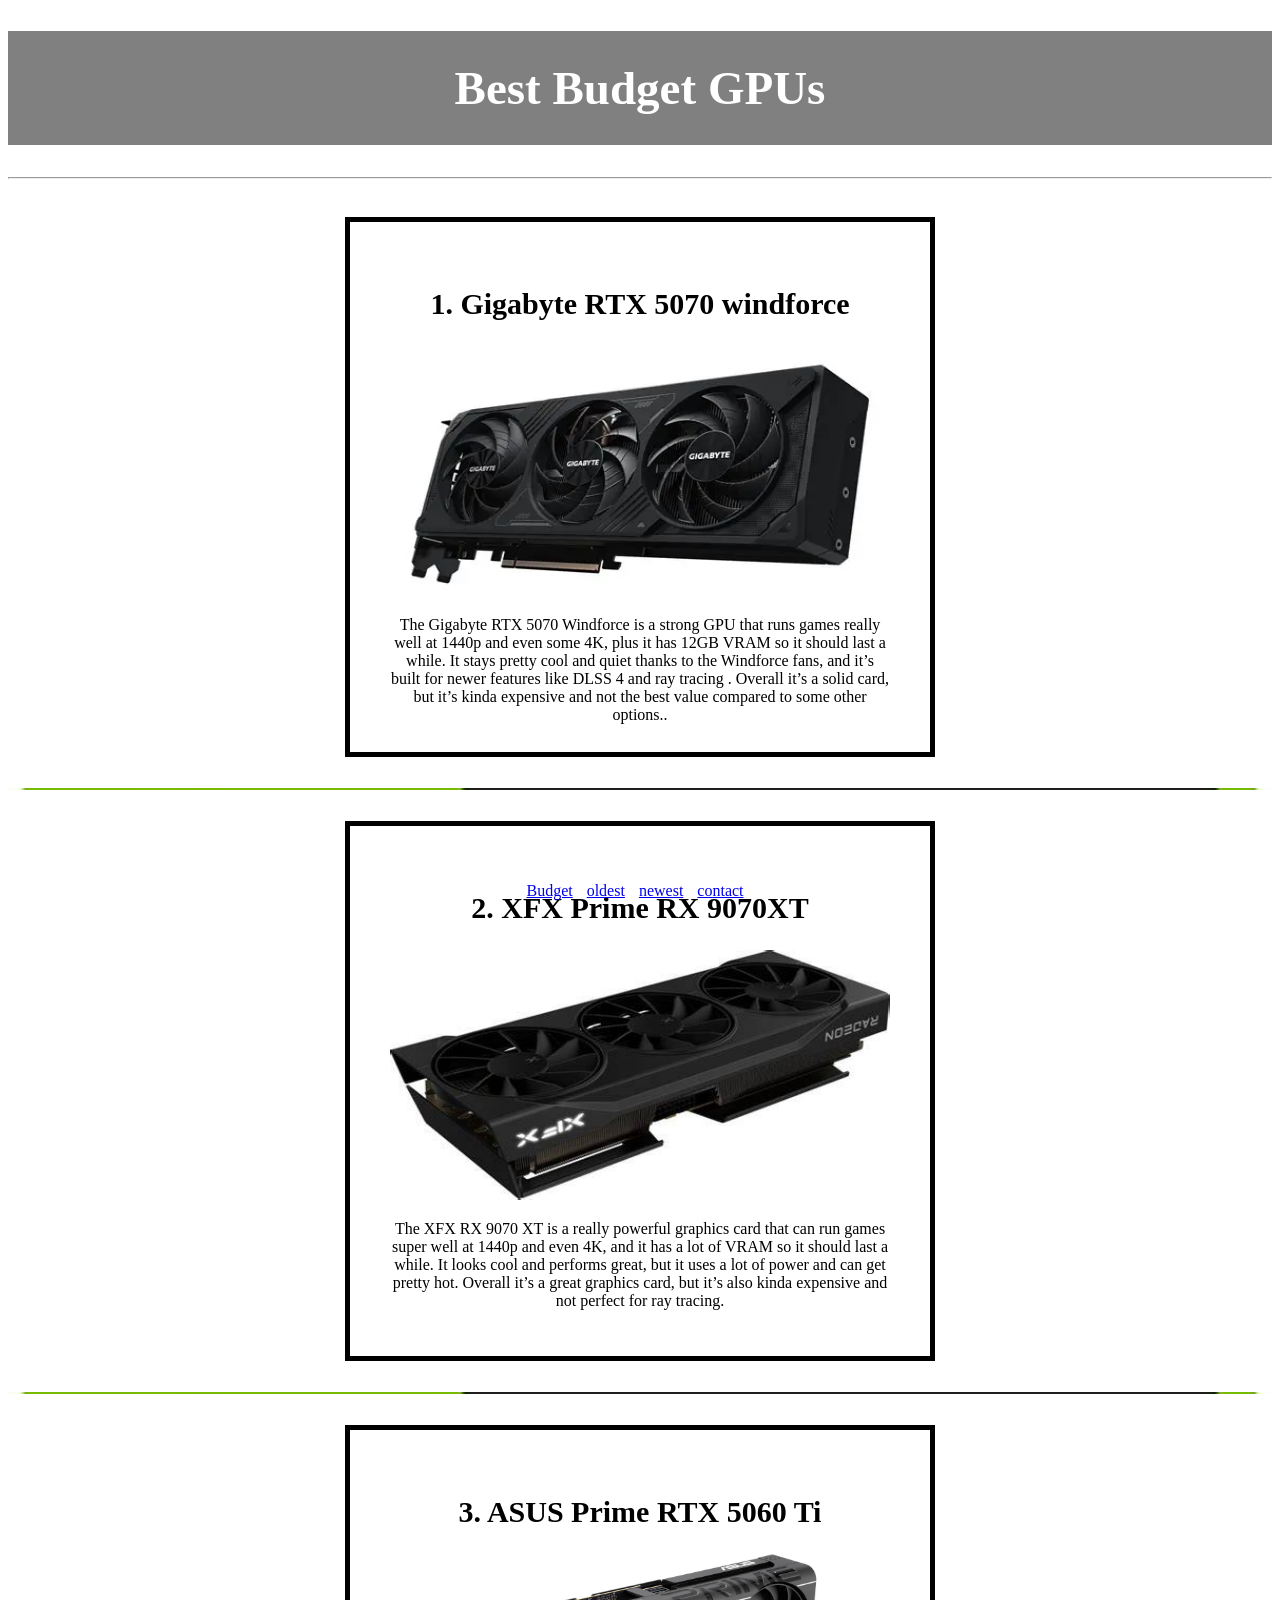
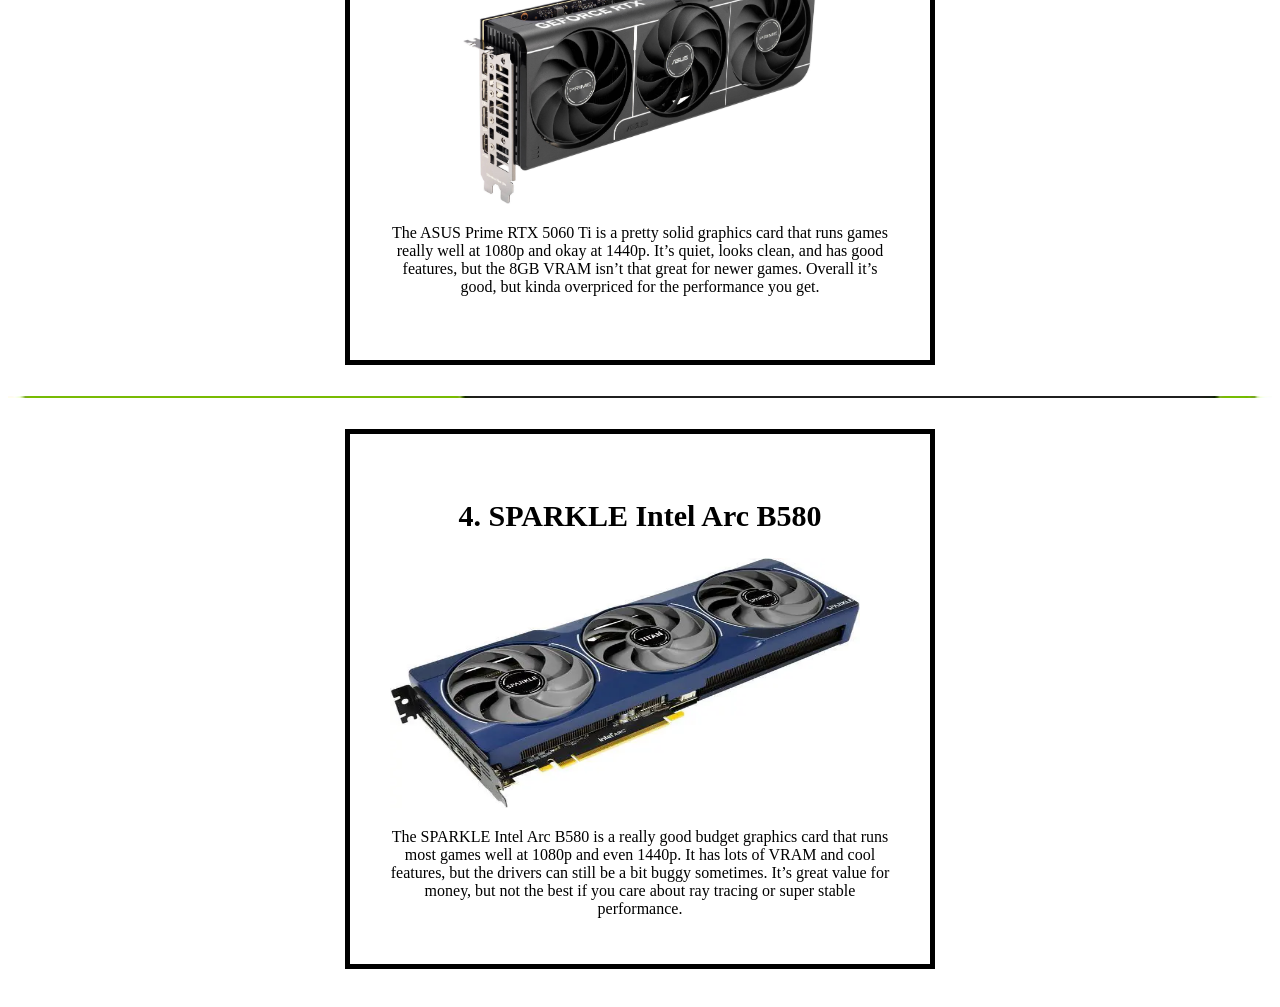
<file: index.html>
<!DOCTYPE html>
<html lang="en-NZ">

<head>
<link rel="stylesheet" href ="styles2.css">
<title>Graphic cards</title>

</head>
<body>


<h1>Best Budget GPUs</h1>
<hr>

<div class="container">
<div class="box">
<h2>1. Gigabyte RTX 5070 windforce</h2>
<img src ="GIGA" alt= "gc" width ="500" height = "250"class="center">

<p>The Gigabyte RTX 5070 Windforce is a strong GPU that runs games really well at 1440p and even some 4K, plus it has 12GB VRAM so it should last a while. 
It stays pretty cool and quiet thanks to the Windforce fans, and it’s built for newer features like DLSS 4 and ray tracing .
 Overall it’s a solid card, but it’s kinda expensive and not the best value compared to some other options..</p> 
</div>
<img src ="Nvidl" alt= "gc" width ="1500" height = "2"class="center">
 <div class="box">
  
<h2>2. XFX Prime RX 9070XT </h2>
<img src ="XFX" alt= "gc" width ="500" height = "250"class="center">
<p>The XFX RX 9070 XT is a really powerful graphics card that can run games super well at 1440p and even 4K, and it has a lot of VRAM so it should last a while. 
It looks cool and performs great, but it uses a lot of power and can get pretty hot.
 Overall it’s a great graphics card, but it’s also kinda expensive and not perfect for ray tracing.</p>  
</div>
  <img src ="Nvidl" alt= "gc" width ="1500" height = "2"class="center">
 <div class="box">
<h2>3. ASUS Prime RTX 5060 Ti</h2>
<img src ="Prime.jpg" alt= "gc" width ="500" height = "250"class="center">
<p>The ASUS Prime RTX 5060 Ti is a pretty solid graphics card that runs games really well at 1080p and okay at 1440p. 
It’s quiet, looks clean, and has good features, but the 8GB VRAM isn’t that great for newer games. 
Overall it’s good, but kinda overpriced for the performance you get.</p>  
</div>
<img src ="Nvidl" alt= "gc" width ="1500" height = "2"class="center">
<div class="box">
<h2>4. SPARKLE Intel Arc B580</h2>
<img src ="580" alt= "gc" width ="470" height = "250"class="center">
<p> The SPARKLE Intel Arc B580 is a really good budget graphics card that runs most games well at 1080p and even 1440p.
 It has lots of VRAM and cool features, but the drivers can still be a bit buggy sometimes.
 It’s great value for money, but not the best if you care about ray tracing or super stable performance.</p>  
</div>
<nav class= "bottom">
<a href="index.html">Budget</a>
<a href="page3.html">oldest</a>
<a href="page2.html">newest</a>
<a href="contact.html">contact</a>
</nav>











</body>

</html>
</file>
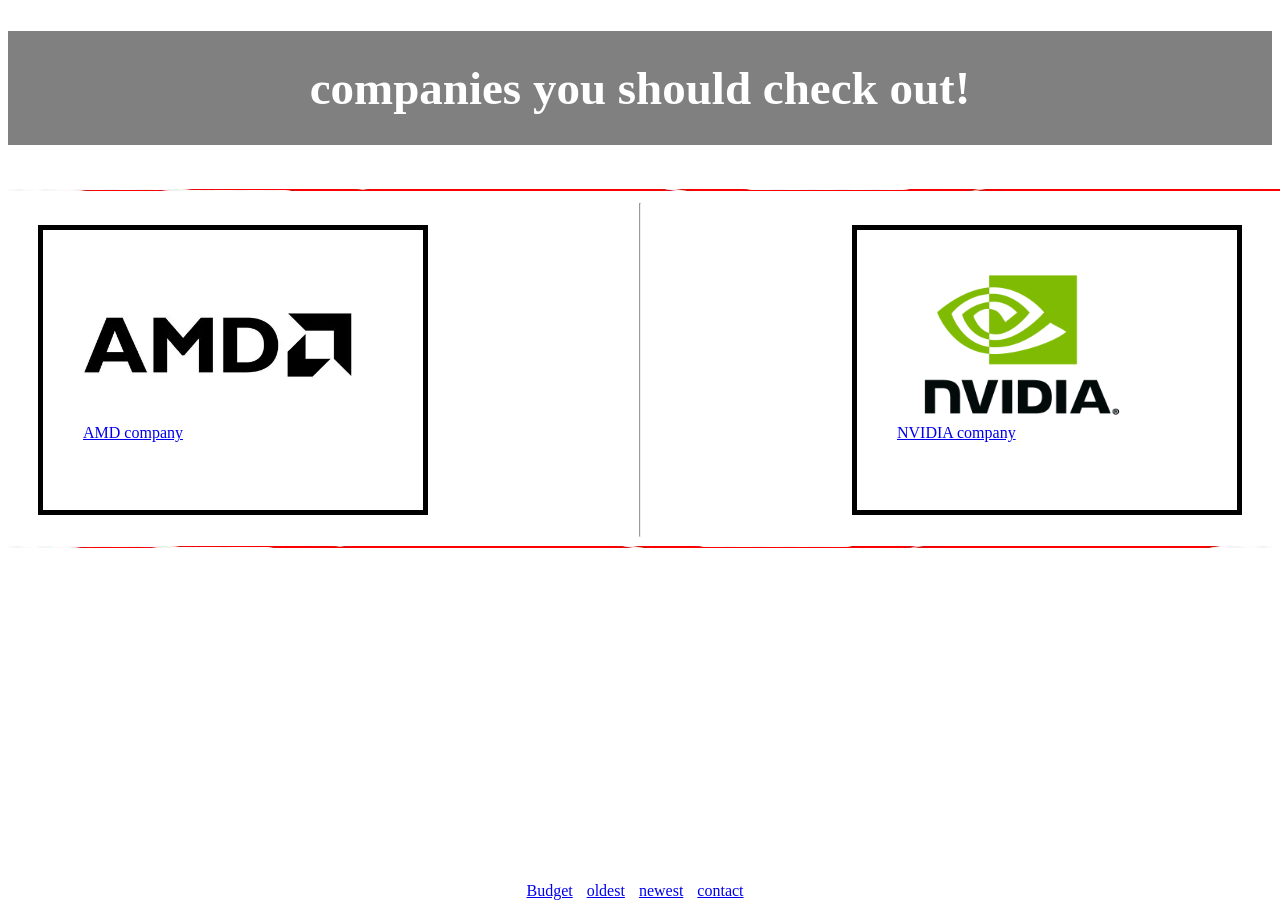
<file: contact.html>
<!DOCTYPE html>
<html lang="en-NZ">

<head>
<link rel="stylesheet" href ="styles2.css">
<title>Nexa Graphics</title>

</head>
<body>


<h1>companies you should check out!</h1>
 <img src ="Asus" alt= "gc" width ="1350" height = "2"class="center">
<div class ="container">
<div class="box1">
<img src ="Amdol" alt= "gc" width ="270" height = "150"class="center">
<a href="https://www.amd.com/en.html">AMD company</a></div>
<hr>
<div class="box1">
<img src ="Nvidlo" alt= "gc" width ="250" height = "150"class="center">
<a href="https://www.nvidia.com/en-us/">NVIDIA company</a></div>
 <img src ="Asus" alt= "gc" width ="1500" height = "2"class="center">

<nav class= "bottom">
<a href="index.html">Budget</a>
<a href="page3.html">oldest</a>
<a href="page2.html">newest</a>
<a href="contact.html">contact</a>
</nav>

</body>
</html>
</file>
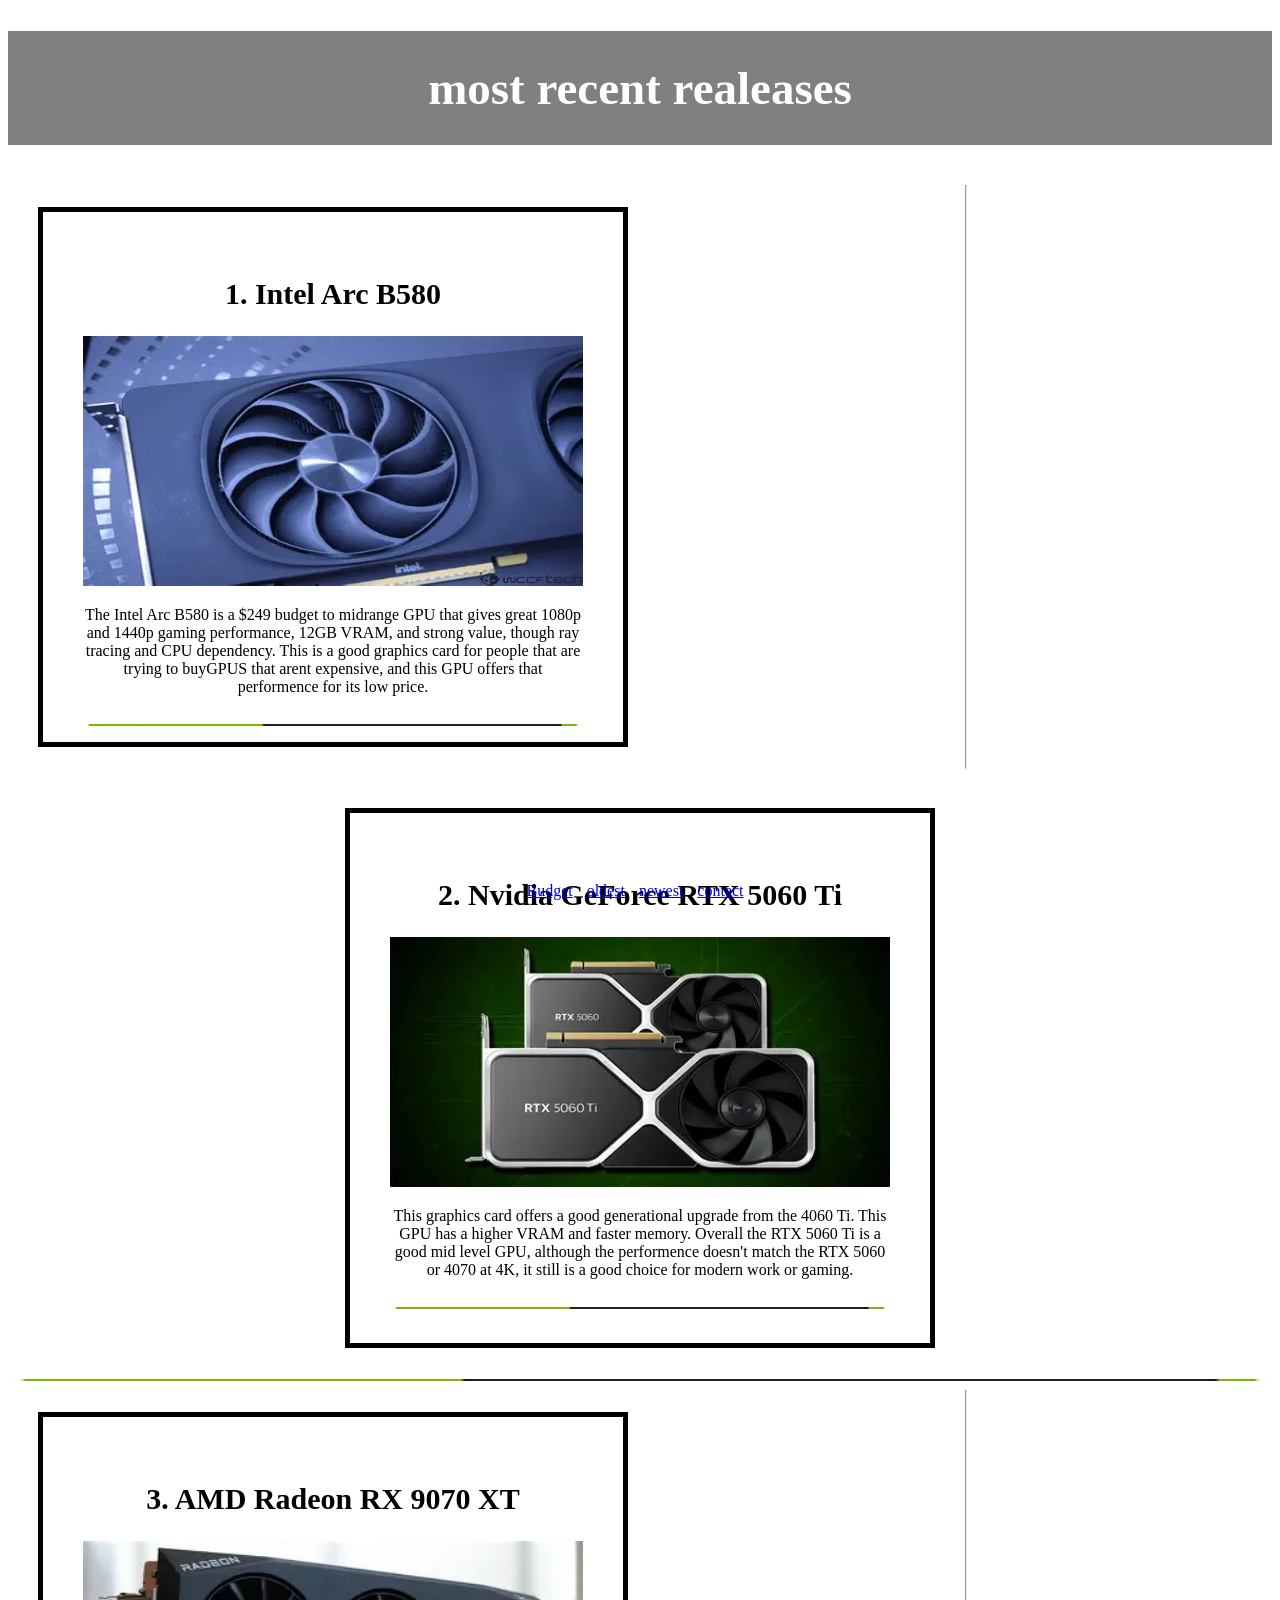
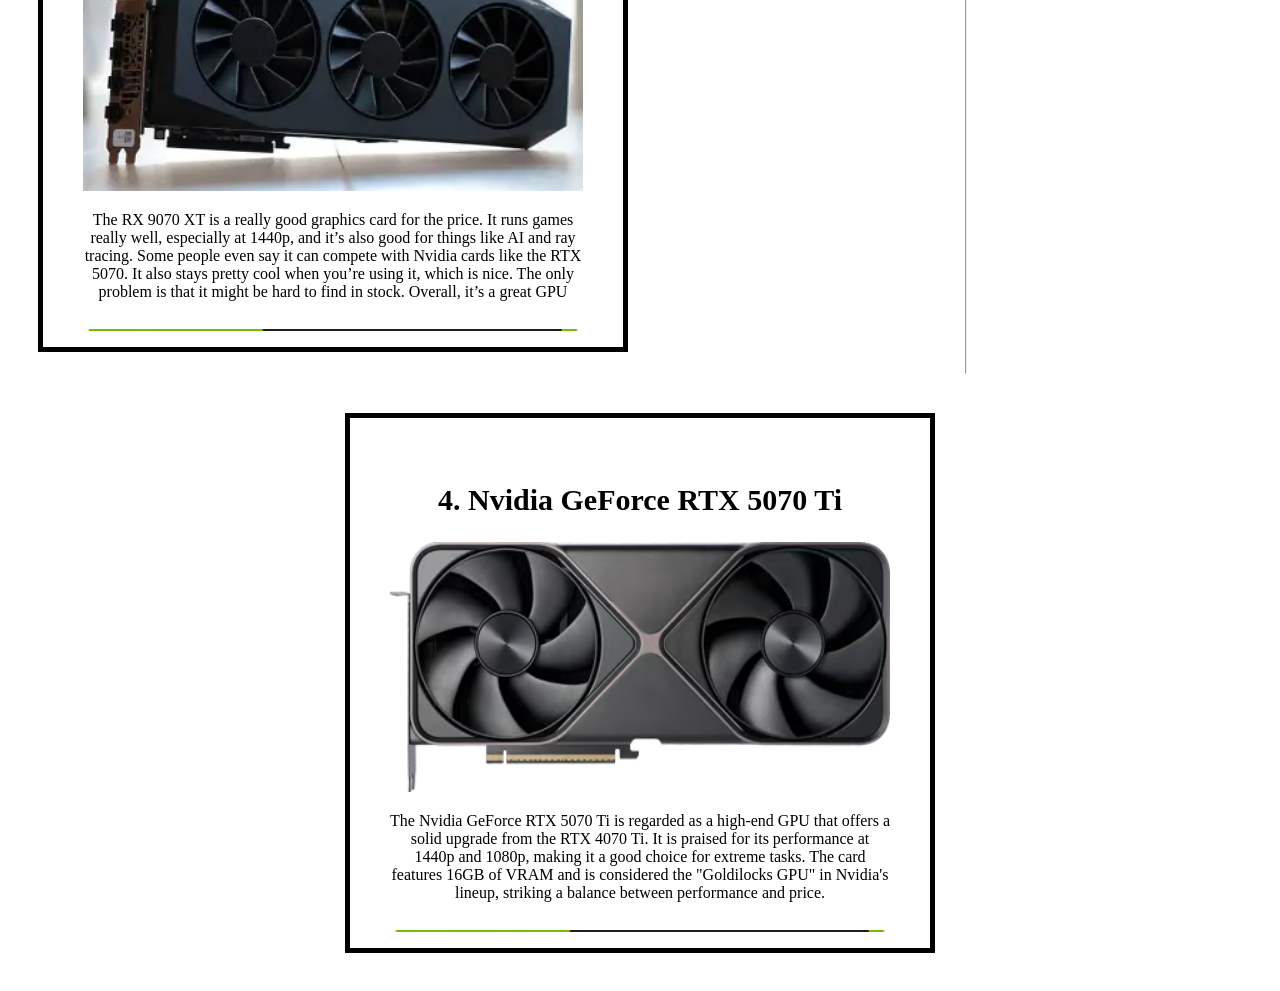
<file: page1.html>
<!DOCTYPE html>
<html lang="en-NZ">

<head>
<link rel="stylesheet" href ="styles2.css">
<title>Graphic cards</title>

</head>
<body>


<h1>most recent realeases</h1>

<div class ="container">
<div class="box">
<h2>1. Intel Arc B580</h2>
<img src ="intelA" alt= "gc" width ="500" height = "250"class="center">
<p>The Intel Arc B580 is a $249 budget to midrange GPU that gives great 1080p and 1440p gaming performance, 12GB VRAM, 
and strong value, though ray tracing and CPU dependency.
 This is a good graphics card for people that are trying to buyGPUS that arent expensive,
 and this GPU offers that performence for its low price.</p>  <img src ="Nvidl" alt= "gc" width ="500" height = "2"class="center">
</div>
 <hr>
 <div class="box">
  
<h2>2. Nvidia GeForce RTX 5060 Ti</h2>
<img src ="RTX" alt= "gc" width ="500" height = "250"class="center">
<p>This graphics card offers a good generational upgrade from the 4060 Ti.
 This GPU has a higher VRAM and faster memory.
 Overall the RTX 5060 Ti is a good mid level GPU, although the performence doesn't match the RTX 5060 or 4070 at 4K, 
 it still is a good choice for modern work or gaming.</p>  <img src ="Nvidl" alt= "gc" width ="500" height = "2"class="center">
</div>
  <img src ="Nvidl" alt= "gc" width ="1500" height = "2"class="center">
 <div class="box">
<h2>3. AMD Radeon RX 9070 XT</h2>
<img src ="AMD" alt= "gc" width ="500" height = "250"class="center">
<p>The RX 9070 XT is a really good graphics card for the price.
 It runs games really well, especially at 1440p, and it’s also good for things like AI and ray tracing. 
 Some people even say it can compete with Nvidia cards like the RTX 5070. It also stays pretty cool when you’re using it, which is nice. 
 The only problem is that it might be hard to find in stock.
 Overall, it’s a great GPU</p>  <img src ="Nvidl" alt= "gc" width ="500" height = "2"class="center">
</div>
 <hr>
<div class="box">
<h2>4. Nvidia GeForce RTX 5070 Ti</h2>
<img src ="5070" alt= "gc" width ="500" height = "250"class="center">
<p> The Nvidia GeForce RTX 5070 Ti is regarded as a high-end GPU that offers a solid upgrade from the RTX 4070 Ti.
 It is praised for its performance at 1440p and 1080p, making it a good choice for extreme tasks.
 The card features 16GB of VRAM and is considered the "Goldilocks GPU" in Nvidia's lineup, striking a balance between performance and price.</p>  <img src ="Nvidl" alt= "gc" width ="500" height = "2"class="center">
</div>

<nav class= "bottom">
<a href="index.html">Budget</a>
<a href="page3.html">oldest</a>
<a href="page2.html">newest</a>
<a href="contact.html">contact</a>
</nav>











</body>

</html>
</file>
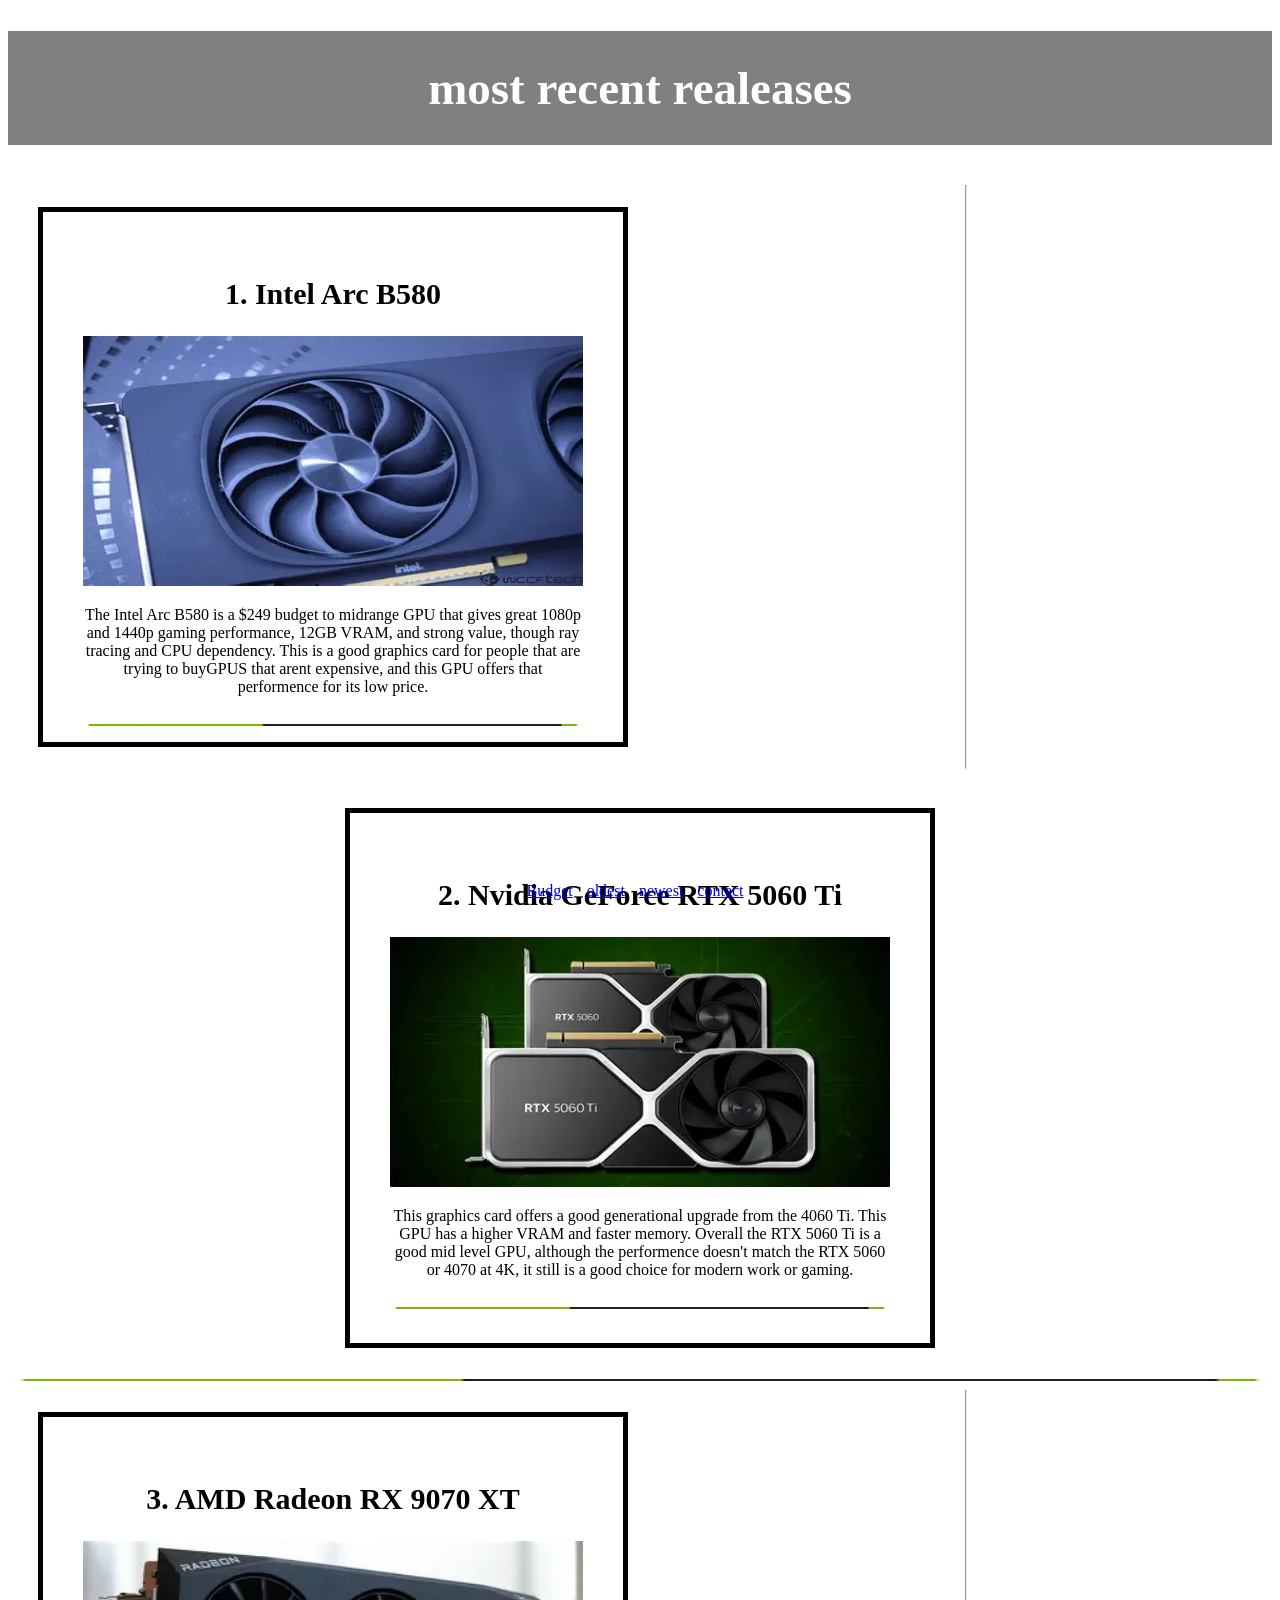
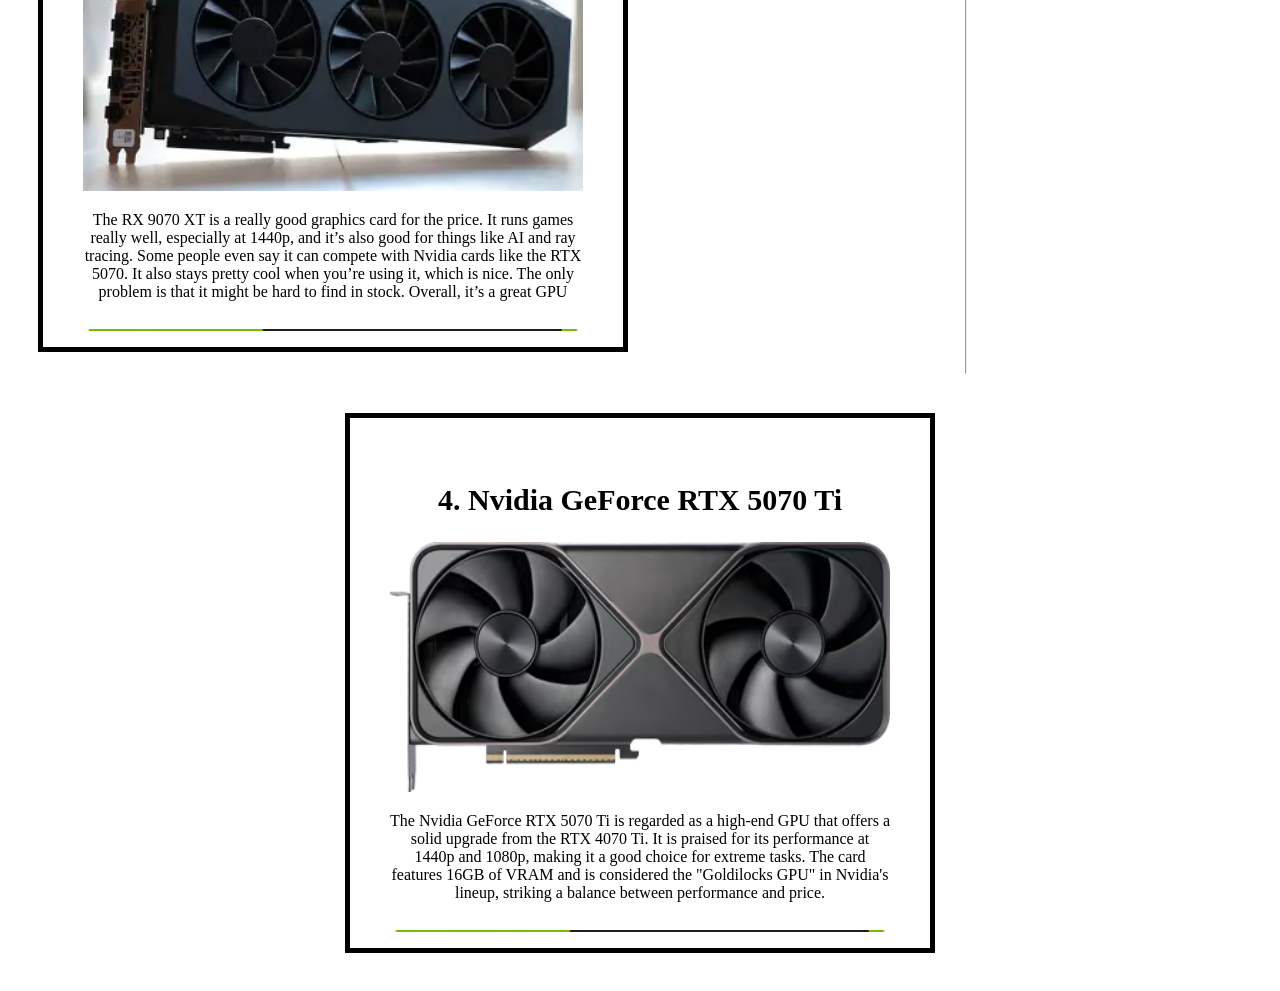
<file: page2.html>
<!DOCTYPE html>
<html lang="en-NZ">

<head>
<link rel="stylesheet" href ="styles2.css">
<title>Graphic cards</title>

</head>
<body>


<h1>most recent realeases</h1>

<div class ="container">
<div class="box">
<h2>1. Intel Arc B580</h2>
<img src ="intelA" alt= "gc" width ="500" height = "250"class="center">
<p>The Intel Arc B580 is a $249 budget to midrange GPU that gives great 1080p and 1440p gaming performance, 12GB VRAM, 
and strong value, though ray tracing and CPU dependency.
 This is a good graphics card for people that are trying to buyGPUS that arent expensive,
 and this GPU offers that performence for its low price.</p>  <img src ="Nvidl" alt= "gc" width ="500" height = "2"class="center">
</div>
 <hr>
 <div class="box">
  
<h2>2. Nvidia GeForce RTX 5060 Ti</h2>
<img src ="RTX" alt= "gc" width ="500" height = "250"class="center">
<p>This graphics card offers a good generational upgrade from the 4060 Ti.
 This GPU has a higher VRAM and faster memory.
 Overall the RTX 5060 Ti is a good mid level GPU, although the performence doesn't match the RTX 5060 or 4070 at 4K, 
 it still is a good choice for modern work or gaming.</p>  <img src ="Nvidl" alt= "gc" width ="500" height = "2"class="center">
</div>
  <img src ="Nvidl" alt= "gc" width ="1500" height = "2"class="center">
 <div class="box">
<h2>3. AMD Radeon RX 9070 XT</h2>
<img src ="AMD" alt= "gc" width ="500" height = "250"class="center">
<p>The RX 9070 XT is a really good graphics card for the price.
 It runs games really well, especially at 1440p, and it’s also good for things like AI and ray tracing. 
 Some people even say it can compete with Nvidia cards like the RTX 5070. It also stays pretty cool when you’re using it, which is nice. 
 The only problem is that it might be hard to find in stock.
 Overall, it’s a great GPU</p>  <img src ="Nvidl" alt= "gc" width ="500" height = "2"class="center">
</div>
 <hr>
<div class="box">
<h2>4. Nvidia GeForce RTX 5070 Ti</h2>
<img src ="5070" alt= "gc" width ="500" height = "250"class="center">
<p> The Nvidia GeForce RTX 5070 Ti is regarded as a high-end GPU that offers a solid upgrade from the RTX 4070 Ti.
 It is praised for its performance at 1440p and 1080p, making it a good choice for extreme tasks.
 The card features 16GB of VRAM and is considered the "Goldilocks GPU" in Nvidia's lineup, striking a balance between performance and price.</p>  <img src ="Nvidl" alt= "gc" width ="500" height = "2"class="center">
</div>

<nav class= "bottom">
<a href="index.html">Budget</a>
<a href="page3.html">oldest</a>
<a href="page2.html">newest</a>
<a href="contact.html">contact</a>
</nav>











</body>

</html>
</file>
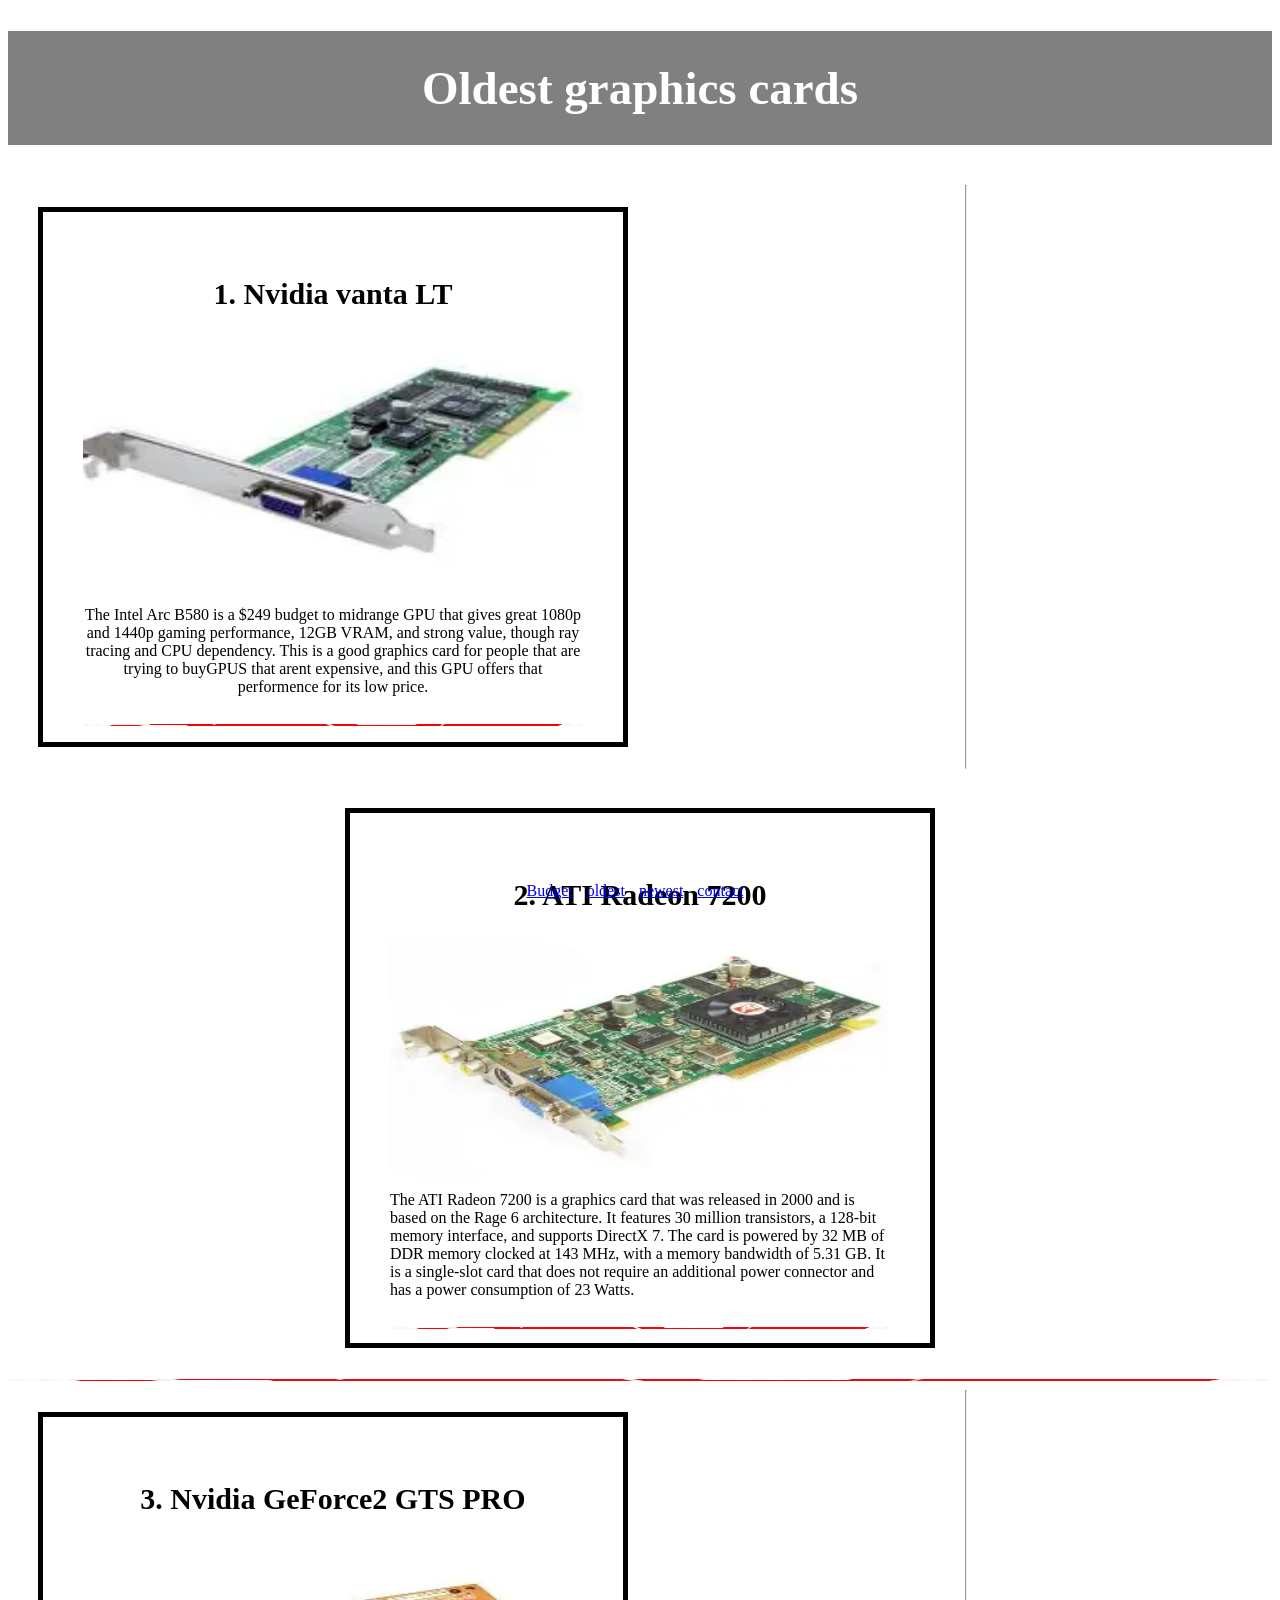
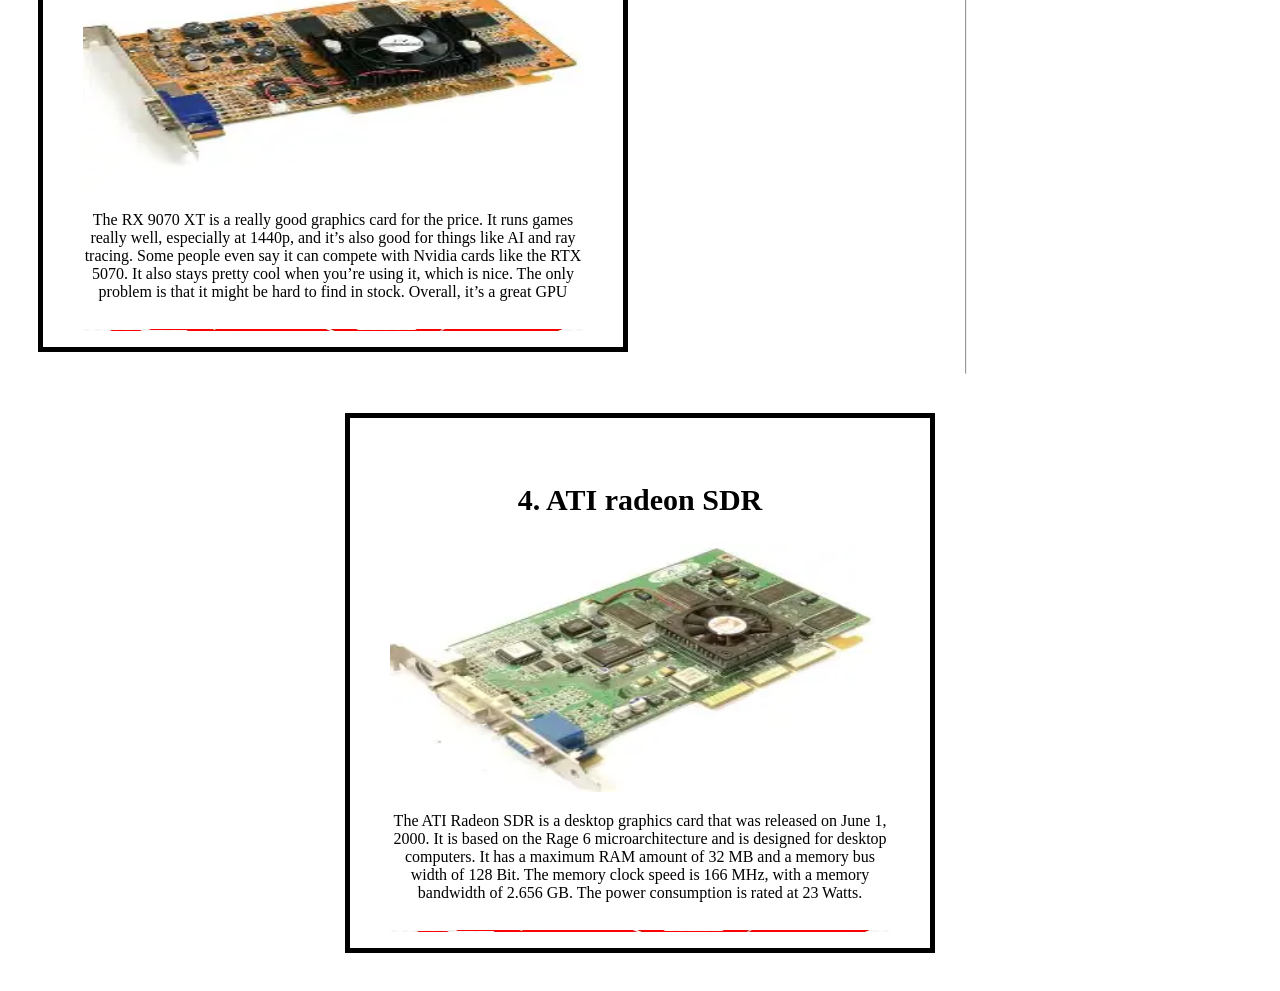
<file: page3.html>
<!DOCTYPE html>
<html lang="en-NZ">

<head>
<link rel="stylesheet" href ="styles2.css">
<title>Graphic cards</title>

</head>
<body>


<h1>Oldest graphics cards</h1>

<div class ="container">
<div class="box">
<h2>1. Nvidia vanta LT</h2>
<img src ="NVIDo" alt= "gc" width ="500" height = "250"class="center">
<p>The Intel Arc B580 is a $249 budget to midrange GPU that gives great 1080p and 1440p gaming performance, 12GB VRAM, 
and strong value, though ray tracing and CPU dependency.
 This is a good graphics card for people that are trying to buyGPUS that arent expensive,
 and this GPU offers that performence for its low price.</p>  <img src ="Asus" alt= "gc" width ="500" height = "2"class="center">
</div>
 <hr>
 <div class="box">
  
<h2>2. ATI Radeon 7200</h2>
<img src ="AMDo" alt= "gc" width ="500" height = "250"class="center">

The ATI Radeon 7200 is a graphics card that was released in 2000 and is based on the Rage 6 architecture.
 It features 30 million transistors, a 128-bit memory interface, and supports DirectX 7. 
 The card is powered by 32 MB of DDR memory clocked at 143 MHz, with a memory bandwidth of 5.31 GB.
 It is a single-slot card that does not require an additional power connector and has a power consumption of 23 Watts.</p><img src ="Asus" alt= "gc" width ="500" height = "2"class="center"></div>
 <img src ="Asus" alt= "gc" width ="1500" height = "2"class="center">
 <div class="box">
<h2>3. Nvidia GeForce2 GTS PRO</h2>
<img src ="NVIDo2" alt= "gc" width ="500" height = "250"class="center">
<p>The RX 9070 XT is a really good graphics card for the price.
 It runs games really well, especially at 1440p, and it’s also good for things like AI and ray tracing. 
 Some people even say it can compete with Nvidia cards like the RTX 5070. It also stays pretty cool when you’re using it, which is nice. 
 The only problem is that it might be hard to find in stock.
 Overall, it’s a great GPU</p><img src ="Asus" alt= "gc" width ="500" height = "2"class="center"></div>
 <hr>

<div class="box">
<h2>4. ATI radeon SDR</h2>
<img src ="Ati" alt= "gc" width ="500" height = "250"class="center">
<p> The ATI Radeon SDR is a desktop graphics card that was released on June 1, 2000.
 It is based on the Rage 6 microarchitecture and is designed for desktop computers.
 It has a maximum RAM amount of 32 MB and a memory bus width of 128 Bit.
 The memory clock speed is 166 MHz, with a memory bandwidth of 2.656 GB.
 The power consumption is rated at 23 Watts.</p><img src ="Asus" alt= "gc" width ="500" height = "2"class="center"></div>
<nav class= "bottom">
<a href="index.html">Budget</a>
<a href="page3.html">oldest</a>
<a href="page2.html">newest</a>
<a href="contact.html">contact</a>

</nav>

</body>
</html>
</file>
<file: styles2.css>
body{
  background-color: white;
}
.container {
display: flex; 
  flex-wrap: wrap; 
  gap: 1px; 
  justify-content: center;  
}
.box {
  width: 500px;
  border: 5px solid black;
  padding: 40px;
  margin: 30px;
   height:450px;
   border

}
.box1{
	 width: 300px;
  border: 5px solid black;
  padding: 40px;
  margin: 30px;
   height:200px;

}
h1{
 text-align:center;	
 font-size:47px;
 background-color: grey;
  color: white;
  padding: 30px;
}
h2{
	font-size:30px;
	 text-align:center;
}
p{
	 text-align:center;
}
nav{
  position: fixed;
  bottom: 0;
  left: 0;
  width: 100%;
  text-align: center;
    margin-right: 30px;
}
a{
	margin-right: 10px;
	text-align:center;
}
 .box:hover {
        background-color: white; 
        transform: scale(1.02);
 }
</file>
